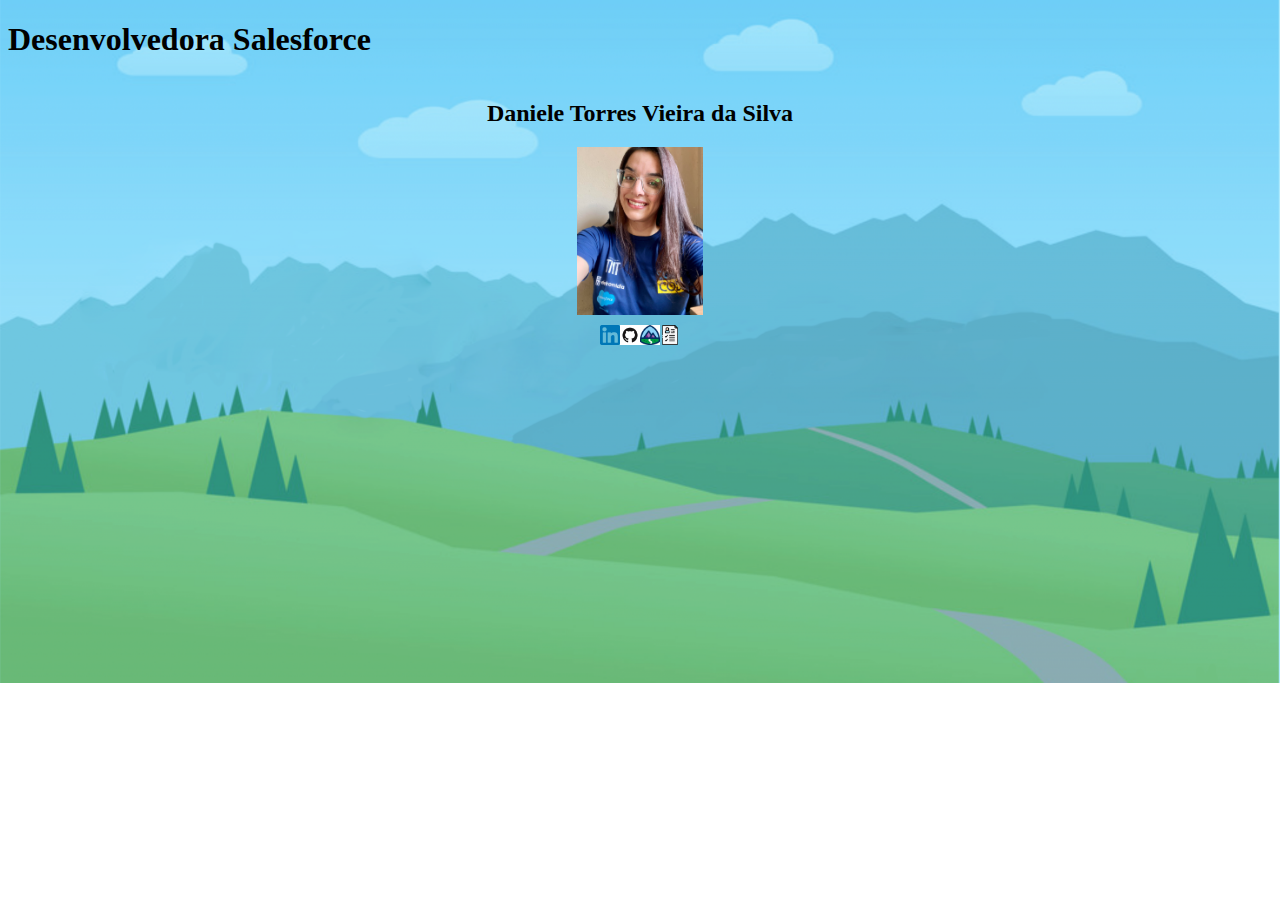
<file: html/index.html>
<!DOCTYPE html>
<html lang="en">
<head>
    <link rel="stylesheet" href="../css/style.css">
    <meta charset="UTF-8">
    <meta http-equiv="X-UA-Compatible" content="IE=edge">
    <meta name="viewport" content="width=device-width, initial-scale=1.0">
    <title>Daniele Torres Vieira da Silva</title>
</head>
<body>   
    <h1>Desenvolvedora Salesforce</h1>
    <div class="top">
        <h2>Daniele Torres Vieira da Silva</h2>
        <img src="../img/Daniele Torres.jpg" 
        alt="Foto Daniele Torres"
        width="10%">
    </div>
    <div class="link">
        <a href="https://www.linkedin.com/in/danieletvsilva/" target="_blank"><img src="../img/linkedin.png" alt="Logo LinkedIn" width="20px"></a><br>
        <a href="https://github.com/danieletvsilva" target="_blank"><img src="../img/github.png" alt="Logo GitHub" width="20px"></a><br>
        <a href="https://trailblazer.me/id/dtorres89" target="_blank"><img src="../img/trailhead.png" alt="Logo Salesforce" width="20px"></a><br>
        <a href="curriculo.html"><img src="../img/curriculo.png" alt="Desenho de um currículo" width="20px"></a><br>
    </div>    
   
</body>
</html>
</file>
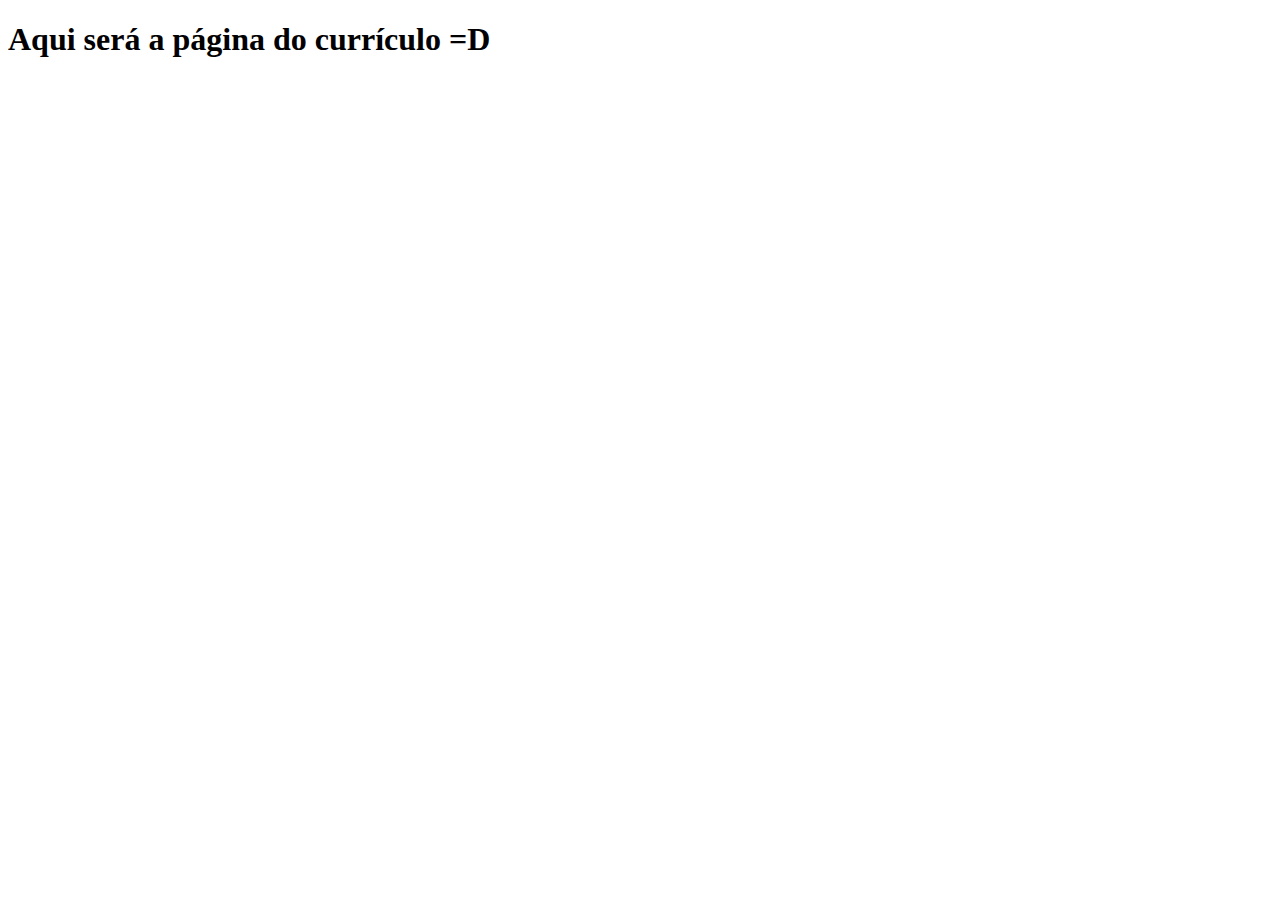
<file: html/curriculo.html>
<!DOCTYPE html>
<html lang="en">
<head>
    <meta charset="UTF-8">
    <meta http-equiv="X-UA-Compatible" content="IE=edge">
    <meta name="viewport" content="width=device-width, initial-scale=1.0">
    <title>Currículo</title>
</head>
<body>
    <h1>Aqui será a página do currículo =D</h1>
</body>
</html>
</file>
<file: css/style.css>
body{
    background-image: url(../img/background.png);
    background-size: cover;
    background-repeat: no-repeat;
    
}
.top{
    display: flex;
    justify-content: center;
    align-items: center;
    flex-direction: column;
    margin-bottom: 10px;
}

.link{
    display: flex;
    flex-direction: row;
    justify-content: center;
    align-items: center;    
}
</file>
